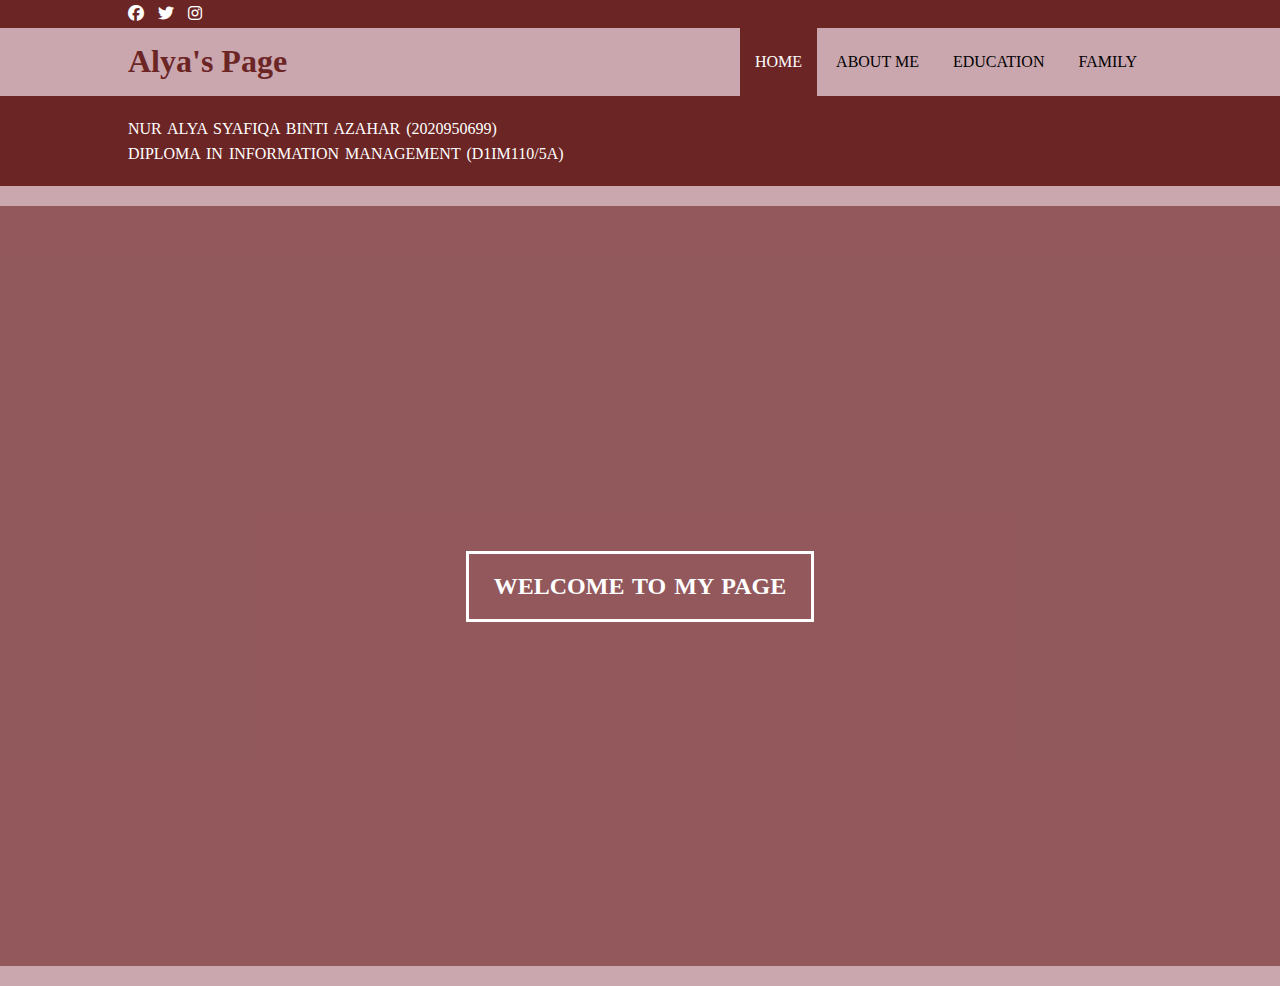
<file: index.html>
<!DOCTYPE html>
<html>
<head>
	<meta charset="utf-8">
	<meta name="viewport" content="width=device-width, initial-scale=1">
	<title>Alya's Little Page</title>
	<link rel="stylesheet" type="text/css" href="style.css">
     <link rel="stylesheet" type="text/css" href="https://cdnjs.cloudflare.com/ajax/libs/font-awesome/6.1.1/css/all.min.css">
     <script src="https://code.jquery.com/jquery-3.6.0.min.js" integrity="sha256-/xUj+3OJU5yExlq6GSYGSHk7tPXikynS7ogEvDej/m4=" crossorigin="anonymous"></script>
     
</head>


<body>
     <!-- loader -->
     <div class="bg-loader">
          <div class="loader"></div>    
     </div>


     <!-- header -->
     <div class="media">
     	<div class="content">
     		<ul>
     	        <li><a href="https://www.facebook.com/syafiqa.azahar"><i class="fab fa-facebook" aria-hidden="true"></i></a></li>
     	        <li><a href="https://www.twitter.com/@aaaalllyya"><i class="fab fa-twitter" aria-hidden="true"></i></a></li>
     	        <li><a href="https://www.instagram.com/@aaaa111yya"><i class="fab fa-instagram" aria-hidden="true"></i></a></li>
     	    </ul>
     	</div>
     </div>
  

     <header>
          <div class="content">
          	<h1><a href="index.html">Alya's Page</a></h1>    
                   <ul>
          	    	<li class="active"><a href="index.html">HOME</a></li>
          	    	<li><a href="aboutme.html">ABOUT ME</a></li>
          	    	<li><a href="education.html">EDUCATION</a></li>
          	    	<li><a href="family.html">FAMILY</a></li>
          	    </ul>
          </div>
     </header>
     
     <!-- label -->
     <section class="label">
          <div class="content">
              <p>NUR ALYA SYAFIQA BINTI AZAHAR (2020950699)</p>
              <p>DIPLOMA IN INFORMATION MANAGEMENT (D1IM110/5A)</p>
          </div>
     </section>


     <!-- banner -->
     <section class="banner">
          <h2>WELCOME TO MY PAGE</h2>
     </section>


     <script type="text/javascript">
          $(document).ready(function(){
              $(".bg-loader").hide();
          })
     </script>


</body>
</html>
</file>
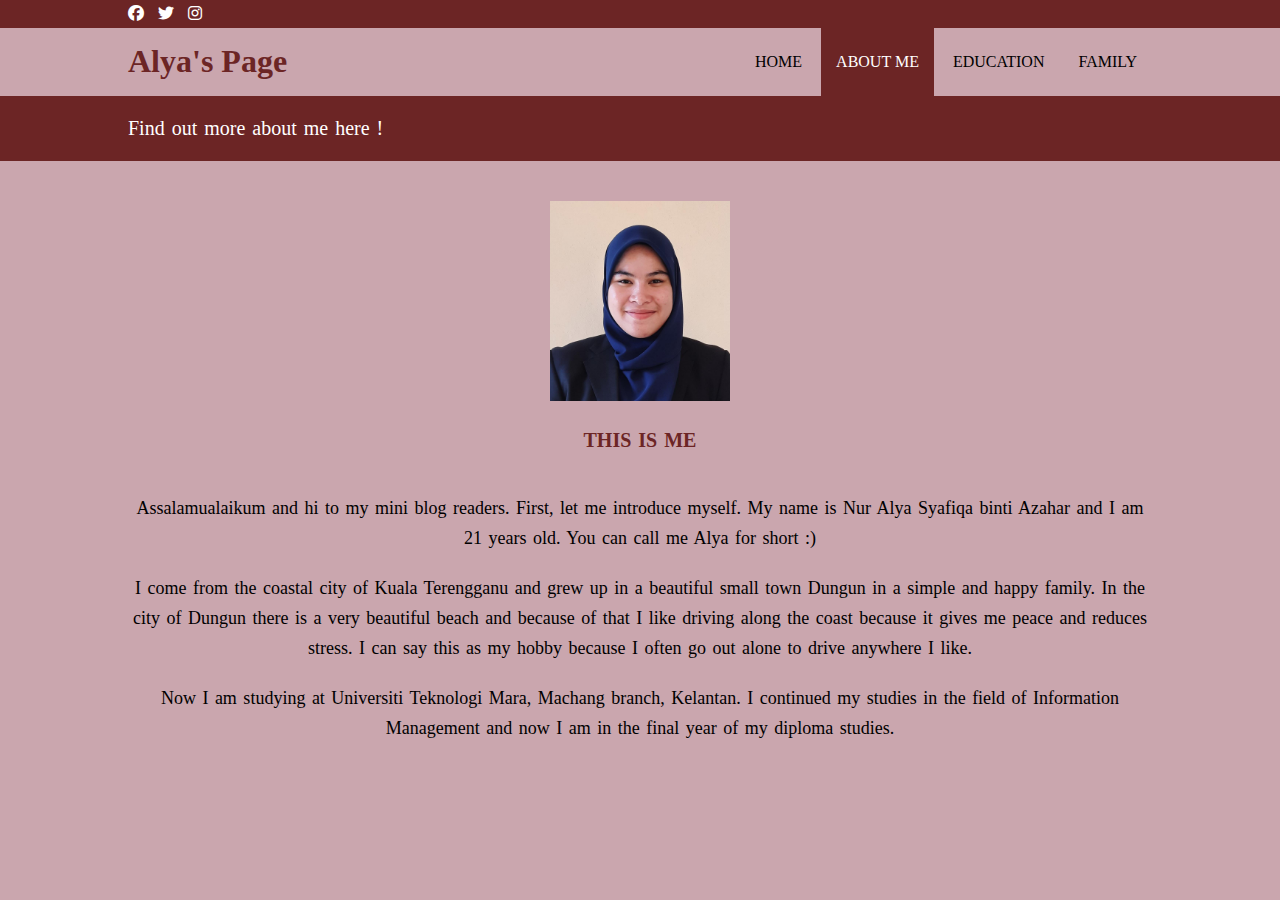
<file: aboutme.html>
<!DOCTYPE html>
<html>
<head>
	<meta charset="utf-8">
	<meta name="viewport" content="width=device-width, initial-scale=1">
	<title>My Little Page</title>
	<link rel="stylesheet" type="text/css" href="style.css">
     <link rel="stylesheet" type="text/css" href="https://cdnjs.cloudflare.com/ajax/libs/font-awesome/6.1.1/css/all.min.css">
     <script src="https://code.jquery.com/jquery-3.6.0.min.js" integrity="sha256-/xUj+3OJU5yExlq6GSYGSHk7tPXikynS7ogEvDej/m4=" crossorigin="anonymous"></script>
</head>

<body>
     
     <!-- header -->
     <div class="media">
     	<div class="content">
     		<ul>
     	        <li><a href="https://www.facebook.com/syafiqa.azahar"><i class="fab fa-facebook" aria-hidden="true"></i></a></li>
     	        <li><a href="https://www.twitter.com/@aaaalllyya"><i class="fab fa-twitter" aria-hidden="true"></i></a></li>
     	        <li><a href="https://www.instagram.com/@aaaa111yya"><i class="fab fa-instagram" aria-hidden="true"></i></a></li>
     	    </ul>
     	</div>
     </div>
     
     <header>
          <div class="content">
          	<h1><a href="index.html">Alya's Page</a></h1>    
                   <ul>
          	    	<li><a href="index.html">HOME</a></li>
          	    	<li class="active"><a href="about.html">ABOUT ME</a></li>
          	    	<li><a href="education.html">EDUCATION</a></li>
          	    	<li><a href="family.html">FAMILY</a></li>
          	    </ul>
          </div>
     </header>
 

     <!-- label -->
     <section class="label">
          <div class="content">
              <p style="font-size:20px">Find out more about me here !</p>
          </div>
     </section>
     

     <!-- loader -->
     <div class="bg-loader">
          <div class="loader"></div>    
     </div>


     <!-- about me -->
     <section class="about me">
          <div class="content">
               <center><img src="alya.jpeg" height="200px"></center>
               <h3 style="font-size: 20px">THIS IS ME</h3>
               <center><p style="font-size:18px">Assalamualaikum and hi to my mini blog readers. First, let me introduce myself. My name is Nur Alya Syafiqa binti Azahar and I am 21 years old. You can call me Alya for short :) </p>

               <p style="font-size:18px">I come from the coastal city of Kuala Terengganu and grew up in a beautiful small town Dungun in a simple and happy family. In the city of Dungun there is a very beautiful beach and because of that I like driving along the coast because it gives me peace and reduces stress. I can say this as my hobby because I often go out alone to drive anywhere I like.</p>
               
               <p style="font-size:18px">Now I am studying at Universiti Teknologi Mara, Machang branch, Kelantan. I continued my studies in the field of Information Management and now I am in the final year of my diploma studies.</p></center>
          </div>
     </section>


     <script type="text/javascript">
          $(document).ready(function(){
              $(".bg-loader").hide();
          })
     </script>



</body>
</html>
</file>
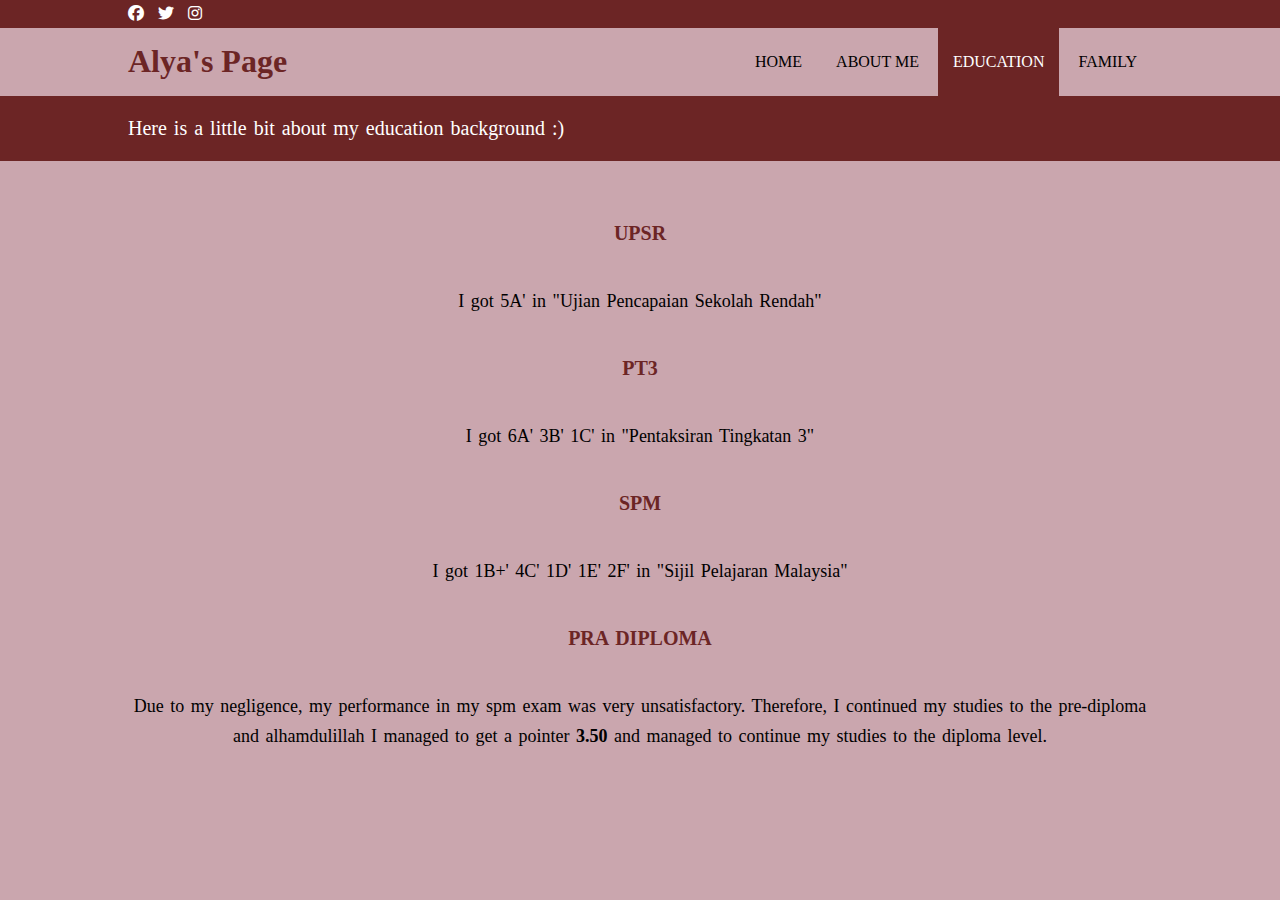
<file: education.html>
<!DOCTYPE html>
<html>
<head>
     <meta charset="utf-8">
     <meta name="viewport" content="width=device-width, initial-scale=1">
     <title>My Little Page</title>
     <link rel="stylesheet" type="text/css" href="style.css">
     <link rel="stylesheet" type="text/css" href="https://cdnjs.cloudflare.com/ajax/libs/font-awesome/6.1.1/css/all.min.css">
     <script src="https://code.jquery.com/jquery-3.6.0.min.js" integrity="sha256-/xUj+3OJU5yExlq6GSYGSHk7tPXikynS7ogEvDej/m4=" crossorigin="anonymous"></script>
</head>

<body>
     <!-- loader -->
     <div class="bg-loader">
          <div class="loader"></div>    
     </div>


     <!-- header -->
     <div class="media">
          <div class="content">
               <ul>
                  <li><a href="https://www.facebook.com/syafiqa.azahar"><i class="fab fa-facebook" aria-hidden="true"></i></a></li>
                  <li><a href="https://www.twitter.com/@aaaalllyya"><i class="fab fa-twitter" aria-hidden="true"></i></a></li>
                  <li><a href="https://www.instagram.com/@aaaa111yya"><i class="fab fa-instagram" aria-hidden="true"></i></a></li>
              </ul>
          </div>
     </div>
     
     <header>
          <div class="content">
               <h1><a href="index.html">Alya's Page</a></h1>    
                   <ul>
                    <li><a href="index.html">HOME</a></li>
                    <li><a href="aboutme.html">ABOUT ME</a></li>
                    <li class="active"><a href="education.html">EDUCATION</a></li>
                    <li><a href="family.html">FAMILY</a></li>
                   </ul>
          </div>
     </header>
     
     <!-- label -->
     <section class="label">
          <div class="content">
              <p style="font-size:20px">Here is a little bit about my education background :)</p> 
          </div>
     </section>
     
     <!-- education -->
     <section class="education">
          <div class="content">
                    <h4 style="font-size: 20px">UPSR</h4>
                    <center><p style="font-size: 18px">I got 5A' in "Ujian Pencapaian Sekolah Rendah"</p>
                    <h4 style="font-size: 20px">PT3</h4>
                    <p style="font-size: 18px">I got 6A' 3B' 1C' in "Pentaksiran Tingkatan 3"</p>
                    <h4 style="font-size: 20px">SPM</h4>
                    <p style="font-size: 18px">I got 1B+' 4C' 1D' 1E' 2F' in "Sijil Pelajaran Malaysia"</p>
                    <h4 style="font-size: 20px">PRA DIPLOMA</h4>
                    <p style="font-size: 18px">Due to my negligence, my performance in my spm exam was very unsatisfactory. Therefore, I continued my studies to the pre-diploma and alhamdulillah I managed to get a pointer <strong>3.50</strong> and managed to continue my studies to the diploma level.</p></center>
          </div>
     </section>


     <script type="text/javascript">
          $(document).ready(function(){
              $(".bg-loader").hide();
          })
     </script>




</body>
</html>
</file>
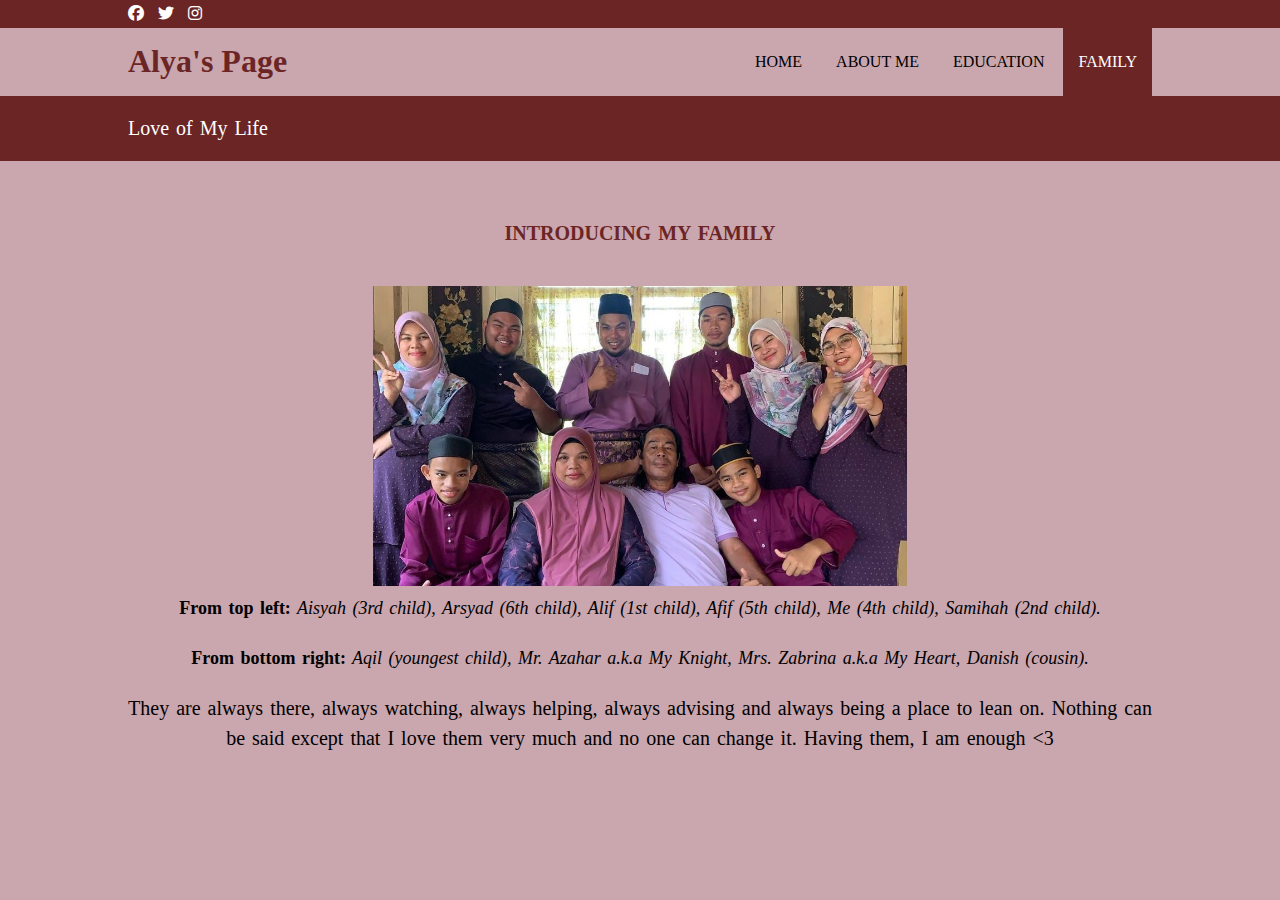
<file: family.html>
<!DOCTYPE html>
<html>
<head>
	<meta charset="utf-8">
	<meta name="viewport" content="width=device-width, initial-scale=1">
	<title>My Little Page</title>
	<link rel="stylesheet" type="text/css" href="style.css">
     <link rel="stylesheet" type="text/css" href="https://cdnjs.cloudflare.com/ajax/libs/font-awesome/6.1.1/css/all.min.css">
     <script src="https://code.jquery.com/jquery-3.6.0.min.js" integrity="sha256-/xUj+3OJU5yExlq6GSYGSHk7tPXikynS7ogEvDej/m4=" crossorigin="anonymous"></script>
</head>

<body>
     <!-- loader -->
     <div class="bg-loader">
          <div class="loader"></div>    
     </div>


     <!-- header -->
     <div class="media">
     	<div class="content">
     		<ul>
     	        <li><a href="https://www.facebook.com/syafiqa.azahar"><i class="fab fa-facebook" aria-hidden="true"></i></a></li>
     	        <li><a href="https://www.twitter.com/@aaaalllyya"><i class="fab fa-twitter" aria-hidden="true"></i></a></li>
     	        <li><a href="https://www.instagram.com/@aaaa111yya"><i class="fab fa-instagram" aria-hidden="true"></i></a></li>
     	    </ul>
     	</div>
     </div>
     
     <header>
          <div class="content">
          	<h1><a href="index.html">Alya's Page</a></h1>    
                   <ul>
          	    	<li><a href="index.html">HOME</a></li>
          	    	<li><a href="aboutme.html">ABOUT ME</a></li>
          	    	<li><a href="education.html">EDUCATION</a></li>
          	    	<li class="active"><a href="family.html">FAMILY</a></li>
          	    </ul>
          </div>
     </header>
     
     <!-- label -->
     <section class="label">
          <div class="content">
              <p style="font-size:20px">Love of My Life</p> 
          </div>
     </section>

     <!-- family -->
     <section class="family">
          <div class="content">
               <center><h3 style="font-size:20px">INTRODUCING MY FAMILY</h3>
               <center><img src="banner1.jpeg" height="300px"></center>
               
               <p style="font-size:18px"><strong>From top left:</strong><i> Aisyah (3rd child), Arsyad
               (6th child), Alif (1st child), Afif (5th child), Me (4th child), Samihah (2nd child).</i></p>

               <p style="font-size:18px"><strong>From bottom right:</strong><i> Aqil (youngest child), Mr. Azahar a.k.a My Knight, Mrs. Zabrina a.k.a My Heart, Danish (cousin).</i></p>

               <p style="font-size:20px">They are always there, always watching, always helping, always advising and always being a place to lean on. Nothing can be said except that I love them very much and no one can change it. Having them, I am enough <3</p>

               </center>
          </div>
     </section>


     <script type="text/javascript">
          $(document).ready(function(){
              $(".bg-loader").hide();
          })
     </script>




</body>
</html>
</file>
<file: style.css>
body
  {
    background-color: #caa6ae;
  }


* {
    padding: 0;
    margin: 0;
    font-family: times new roman;
  }

a 
  {
    color: inherit;
    text-decoration: none;
  }

.media
  {
    padding: 5px 0;
    background-color: #6C2525;
  }

.media ul li
  {
    display: inline-block;
    color: white;
    margin-right: 10px;
  }

.content
  {
    width: 80%;
    margin: 0 auto;
  }

.content:after
  {
    content:'';
    display: block;
    clear: both;
  }


header h1
  {
    float: left;
    padding: 15px 0;
    color: #6C2525 ;
  }

header ul
  {
    float: right;
  }

header ul li 
  {
    display: inline-block;
  }

header ul li a 
  {
    padding: 25px 15px;
    display: inline-block;
  }

header ul li a:hover
  {
    background-color: #6C2525;
    color: #fff;
  }

.active
  {
   background-color: #6C2525;
   color: #fff; 
  }

.banner
  {
   height: 80vh;
   background-size: cover;
   position: relative;
   display: flex;
   justify-content: center;
   align-items: center;
  }

.banner:after
  {
    content:'';
    display: block;
    position: absolute;
    top: 0;
    left: 0;
    right: 0;
    bottom: 0;
    background-color: rgba(108, 37, 37, .6);
  }

.banner h2
  {
    color: #fff;
    z-index: 1;
    padding: 20px 25px;
    border: 3px solid #fff;
  }

section
  {
    padding: 20px 0;
    color: #fff;
    word-spacing: 2px;
    line-height: 25px;
    margin-bottom: 20px; 
  }

section h3
  {
    text-align: center;
    padding: 20px 0;
    color: #6C2525;
    margin-bottom: 20px;
  }


.about p 
  {
    color: black;
    word-spacing: 2px;
    line-height: 30px;
    margin-bottom: 20px;
  }
  

.education p 
  {
    color: black;
    word-spacing: 2px;
    line-height: 30px;
    margin-bottom: 20px; 
  }

.family p 
  {
    color: black;
    word-spacing: 2px;
    line-height: 30px;
    margin-bottom: 20px; 
  }


.education
  {
    background-color: #108, 37, 37 ;
  }


section h4
  {
    text-align: center;
    padding: 20px 0;
    color: #6C2525;
    margin-bottom: 20px;
  }

.bg-loader
  {
    background-color: #eee;
    position: fixed;
    top: 0;
    left: 0;
    right: 0;
    bottom: 0;
    z-index: 9999;
    display: flex;
    justify-content: center;
    align-items: center;
  }

.bg-loader .loader
  {
    width: 100px;
    height: 100px;
    border: 3px solid #fff;
    border-radius: 50%;
    border-top-color: #6C2525;
    border-right-color: #6C2525;
    border-bottom-color: #6C2525;
    animation: pusing .8s linear infinite;
  }

.label
  {
    background-color: #6C2525;
    color: #fff;
  } 


@keyframes pusing
  {
    100% 
    {
     transform: rotate(360deg);
    }
  }
</file>
